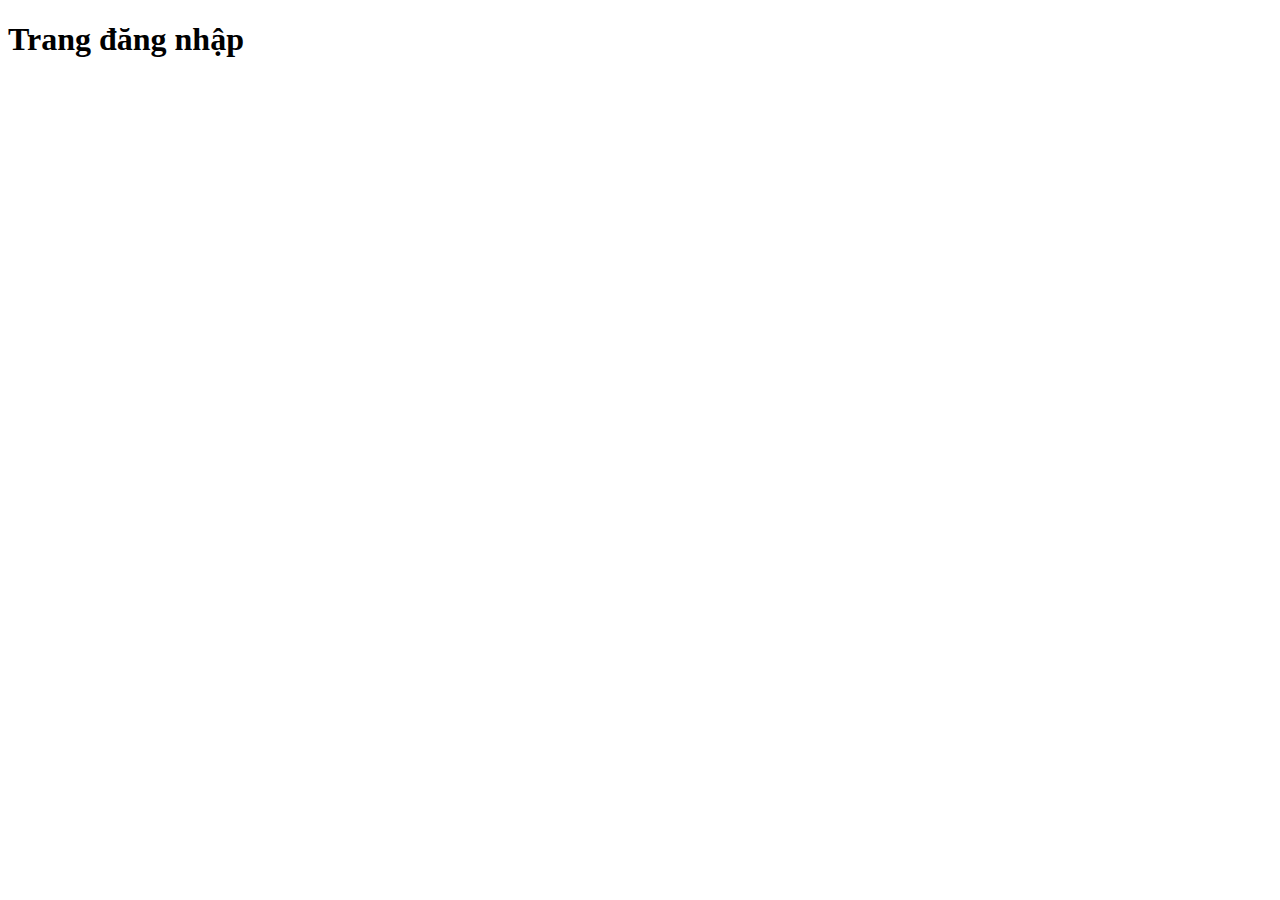
<file: login.html>
<!DOCTYPE html>
<html lang="en">
<head>
  <meta charset="UTF-8">
  <meta name="viewport" content="width=device-width, initial-scale=1.0">
  <title>Document</title>
</head>
<body>
  <h1>Trang đăng nhập</h1>
</body>
</html>
</file>
